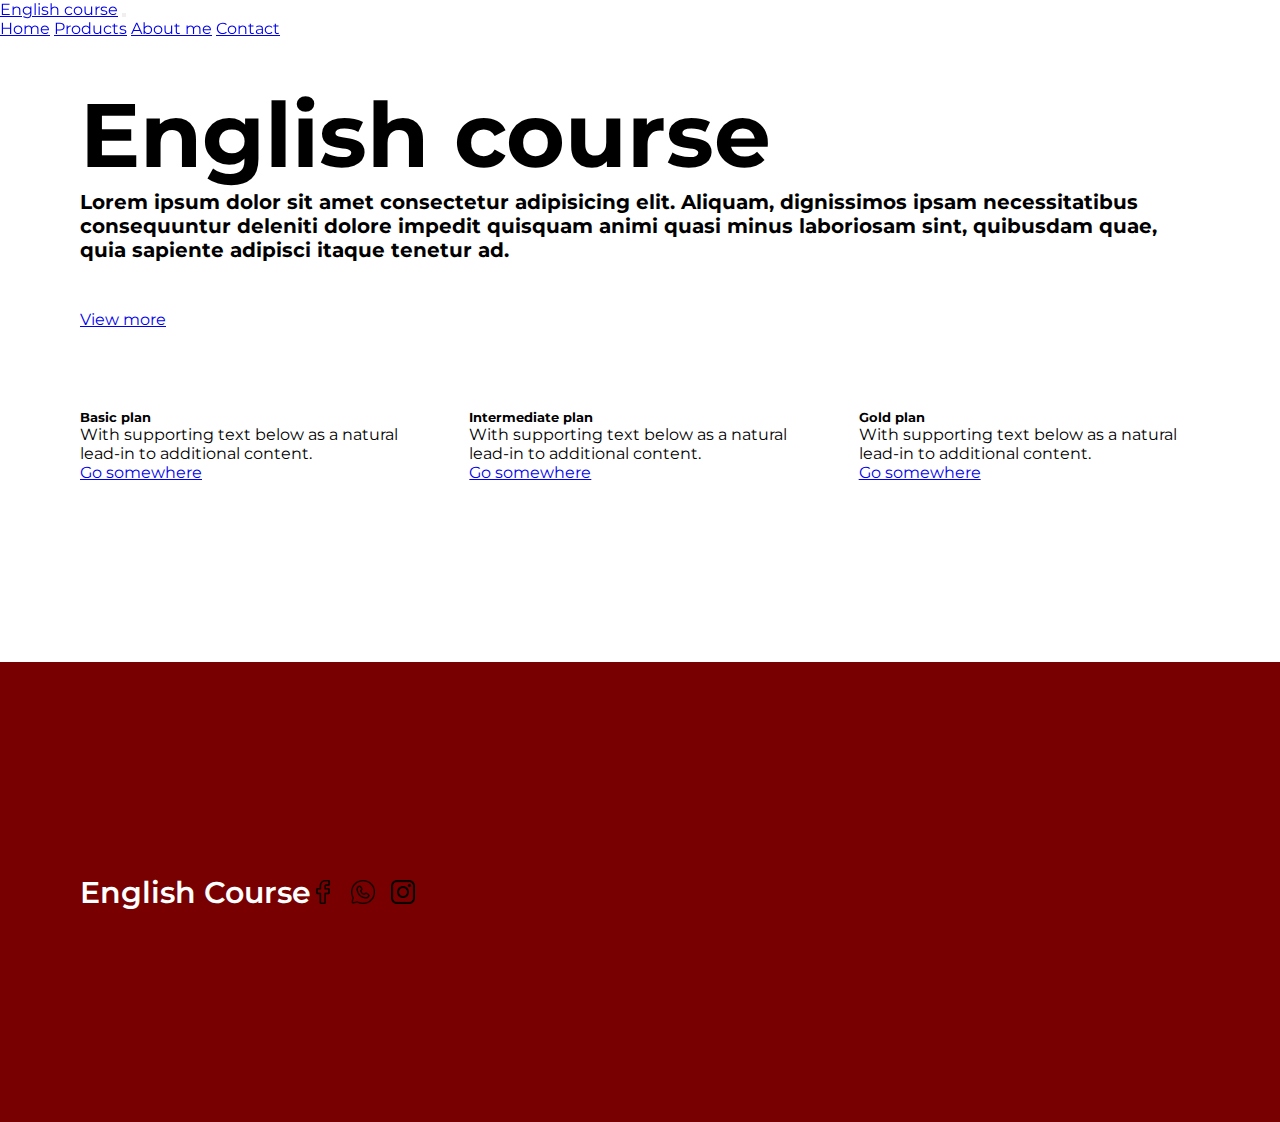
<file: index.html>
<!DOCTYPE html>
<html lang="en">
<head>
    <meta charset="UTF-8">
    <meta name="viewport" content="width=device-width, initial-scale=1.0">

    <!-- CSS -->
    <link rel="stylesheet" href="styles/styles.css">
    <link href="https://cdn.jsdelivr.net/npm/bootstrap@5.3.2/dist/css/bootstrap.min.css" rel="stylesheet" integrity="sha384-T3c6CoIi6uLrA9TneNEoa7RxnatzjcDSCmG1MXxSR1GAsXEV/Dwwykc2MPK8M2HN" crossorigin="anonymous">

    <title>Document</title>
</head>
<body>
    <header>
        <nav class="navbar navbar-expand-lg bg-body-tertiary">
            <div class="container-fluid">
              <a class="navbar-brand" href="#">English course</a>
              <button class="navbar-toggler" type="button" data-bs-toggle="collapse" data-bs-target="#navbarNavAltMarkup" aria-controls="navbarNavAltMarkup" aria-expanded="false" aria-label="Toggle navigation">
                <span class="navbar-toggler-icon"></span>
              </button>
              <div class="collapse navbar-collapse" id="navbarNavAltMarkup">
                <div class="navbar-nav">
                  <a class="nav-link active" aria-current="page" href="./index.html">Home</a>
                  <a class="nav-link" href="./pages/products.html">Products</a>
                  <a class="nav-link" href="./pages/aboutMe.html">About me</a>
                  <a class="nav-link" href="./pages/contact.html">Contact</a>
                </div>
              </div>
            </div>
          </nav>
    </header>

    <main class="mainHome">
        <section class="presentation-main row">
            <div class="col">
                <h1 class="titleHome">English course</h1>
                <h2>Lorem ipsum dolor sit amet consectetur adipisicing elit. Aliquam, dignissimos ipsam necessitatibus consequuntur deleniti dolore impedit quisquam animi quasi minus laboriosam sint, quibusdam quae, quia sapiente adipisci itaque tenetur ad.</h2>
            </div>
            <div class="col">
                <a href="./pages/products.html" class="buttonViewMore">
                    View more
                </a>
            </div>
        </section>
        <section class="cards-main row">
             <div class="card col-xl-3 col-md-3 col-sm-12" style="width: 25rem;">
                <div class="card-body">
                  <h5 class="card-title">Basic plan</h5>
                  <p class="card-text">With supporting text below as a natural lead-in to additional content.</p>
                  <a href="#" class="btn btn-primary">Go somewhere</a>
                </div>
              </div>
              <div class="card col-xl-3 col-md-3 col-sm-12" style="width: 25rem;">
                <div class="card-body">
                  <h5 class="card-title">Intermediate plan</h5>
                  <p class="card-text">With supporting text below as a natural lead-in to additional content.</p>
                  <a href="#" class="btn btn-primary">Go somewhere</a>
                </div>
              </div>
              <div class="card col-xl-3 col-md-3 col-sm-12" style="width: 25rem;">
                <div class="card-body">
                  <h5 class="card-title">Gold plan</h5>
                  <p class="card-text">With supporting text below as a natural lead-in to additional content.</p>
                  <a href="#" class="btn btn-primary">Go somewhere</a>
                </div>
              </div>
        </section>

    </main>
    <footer>
        <div class="footer row-cols-2">
            <div>
                <span class="titleFooter">English Course</span>
            </div>
            <div class="footerIcons">
                <span class="row-cols-3">
                    <img src="./images/facebook.png" alt="facebook icon">
                    <img src="./images/whatsapp.png" alt="whatsapp icon">
                    <img src="./images/instagram.png" alt="instagram icon">
                </span>
            </div>

        </div>

    </footer>

    <script src="https://cdn.jsdelivr.net/npm/bootstrap@5.3.2/dist/js/bootstrap.bundle.min.js" integrity="sha384-C6RzsynM9kWDrMNeT87bh95OGNyZPhcTNXj1NW7RuBCsyN/o0jlpcV8Qyq46cDfL" crossorigin="anonymous"></script>
</body>
</html>
</file>
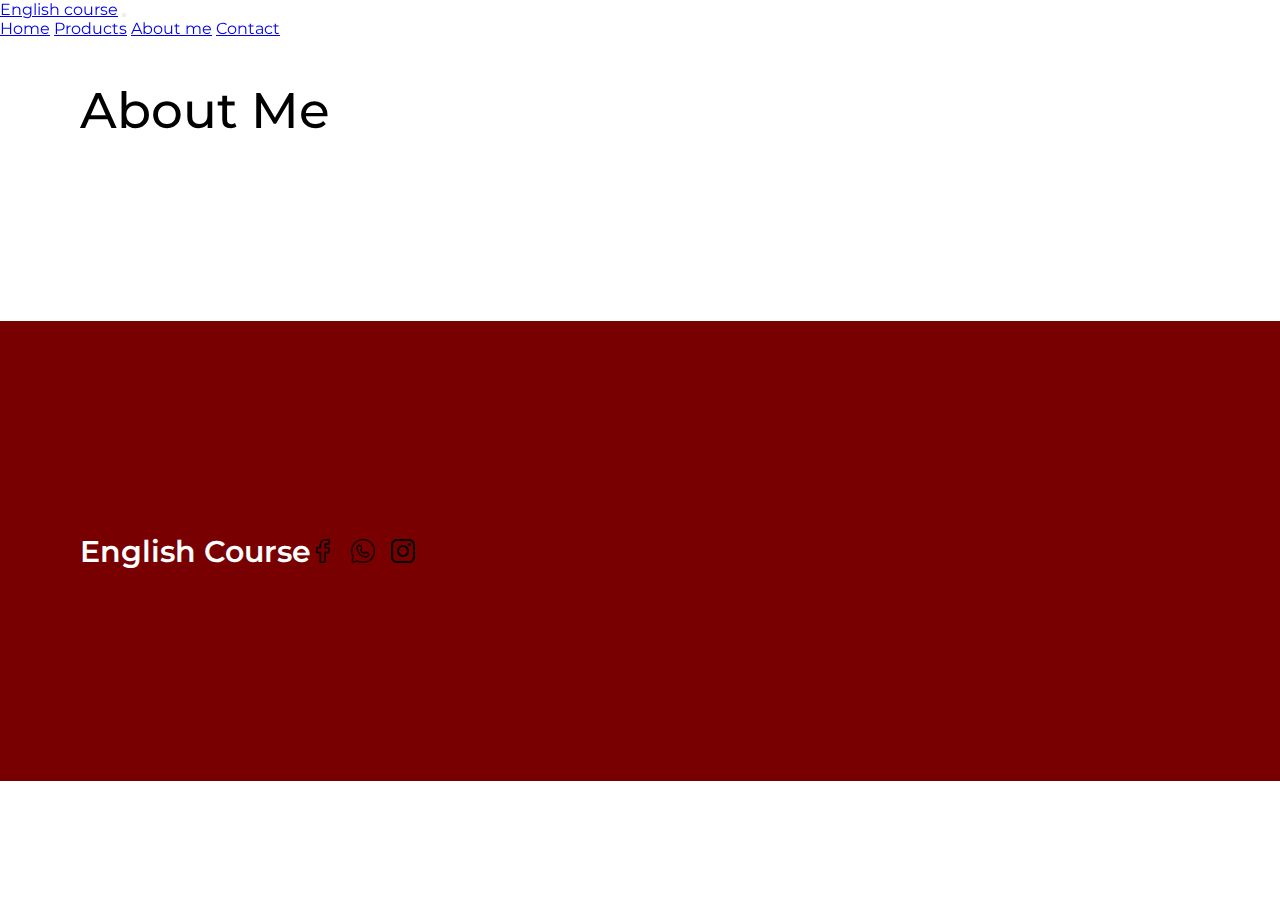
<file: pages/aboutMe.html>
<!DOCTYPE html>
<html lang="en">
<head>
    <meta charset="UTF-8">
    <meta name="viewport" content="width=device-width, initial-scale=1.0">
    <title>Document</title>

    <link rel="stylesheet" href="/styles/styles.css">
    <link href="https://cdn.jsdelivr.net/npm/bootstrap@5.3.2/dist/css/bootstrap.min.css" rel="stylesheet" integrity="sha384-T3c6CoIi6uLrA9TneNEoa7RxnatzjcDSCmG1MXxSR1GAsXEV/Dwwykc2MPK8M2HN" crossorigin="anonymous">
</head>
<body>
    <header>
        <nav class="navbar navbar-expand-lg bg-body-tertiary">
            <div class="container-fluid">
              <a class="navbar-brand" href="#">English course</a>
              <button class="navbar-toggler" type="button" data-bs-toggle="collapse" data-bs-target="#navbarNavAltMarkup" aria-controls="navbarNavAltMarkup" aria-expanded="false" aria-label="Toggle navigation">
                <span class="navbar-toggler-icon"></span>
              </button>
              <div class="collapse navbar-collapse" id="navbarNavAltMarkup">
                <div class="navbar-nav">
                  <a class="nav-link active" aria-current="page" href="../index.html">Home</a>
                  <a class="nav-link" href="./products.html">Products</a>
                  <a class="nav-link" href="./aboutMe.html">About me</a>
                  <a class="nav-link" href="./contact.html">Contact</a>
                </div>
              </div>
            </div>
          </nav>
    </header>
    <main class="mainHome">
      <section class="title-pages">
        <h2>About Me</h2>
    </section>
    </main>


    <footer>
      <div class="footer row-cols-2">
          <div>
              <span class="titleFooter">English Course</span>
          </div>
          <div class="footerIcons">
              <span class="row-cols-3">
                  <img src="../images/facebook.png" alt="facebook icon">
                  <img src="../images/whatsapp.png" alt="whatsapp icon">
                  <img src="../images/instagram.png" alt="instagram icon">
              </span>
          </div>

      </div>

  </footer>
    <script src="https://cdn.jsdelivr.net/npm/bootstrap@5.3.2/dist/js/bootstrap.bundle.min.js" integrity="sha384-C6RzsynM9kWDrMNeT87bh95OGNyZPhcTNXj1NW7RuBCsyN/o0jlpcV8Qyq46cDfL" crossorigin="anonymous"></script>
</body>
</html>
</file>
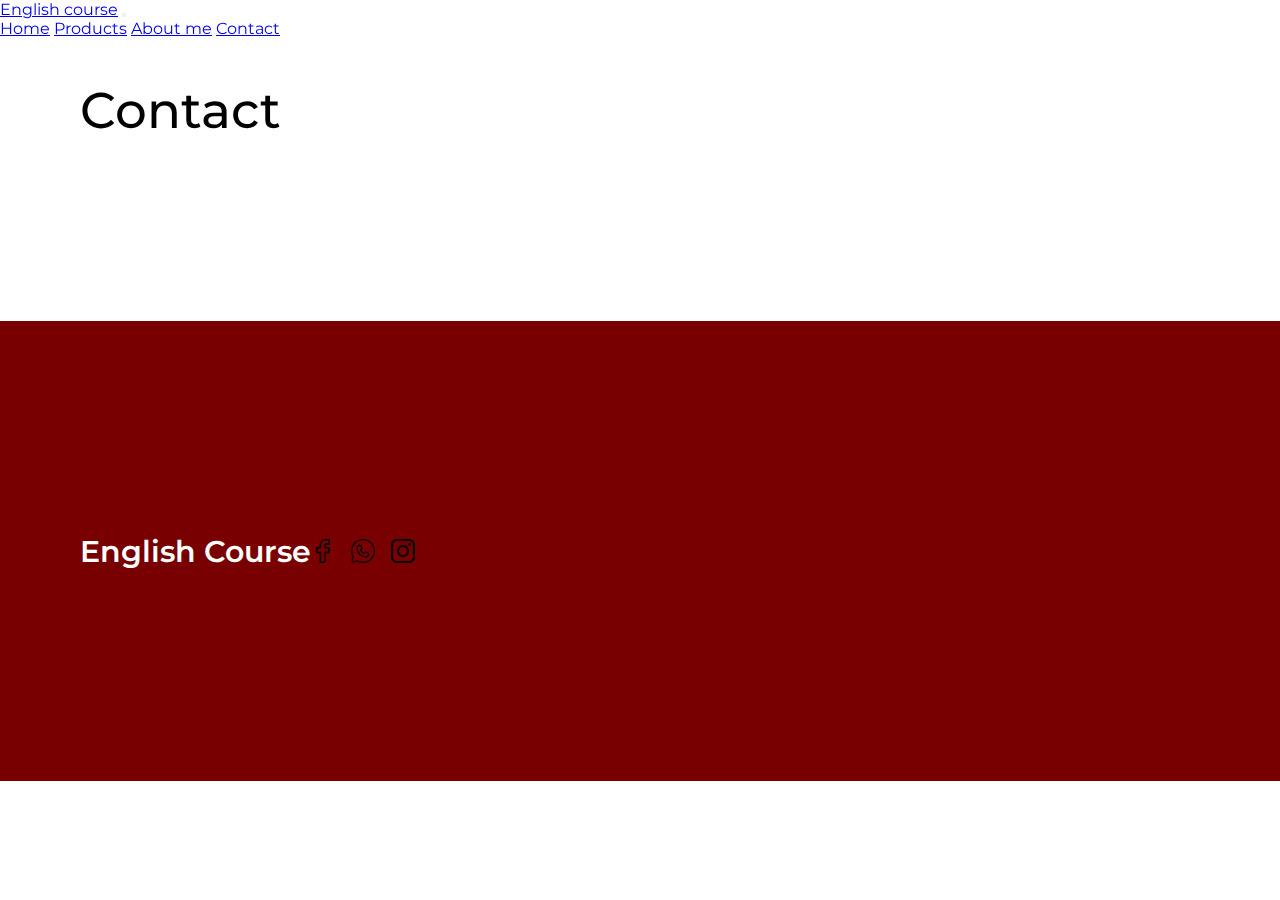
<file: pages/contact.html>
<!DOCTYPE html>
<html lang="en">
<head>
    <meta charset="UTF-8">
    <meta name="viewport" content="width=device-width, initial-scale=1.0">
    <title>Document</title>

    <link rel="stylesheet" href="/styles/styles.css">
    <link href="https://cdn.jsdelivr.net/npm/bootstrap@5.3.2/dist/css/bootstrap.min.css" rel="stylesheet" integrity="sha384-T3c6CoIi6uLrA9TneNEoa7RxnatzjcDSCmG1MXxSR1GAsXEV/Dwwykc2MPK8M2HN" crossorigin="anonymous">
</head>
<body>
    <header>
        <nav class="navbar navbar-expand-lg bg-body-tertiary">
            <div class="container-fluid">
              <a class="navbar-brand" href="#">English course</a>
              <button class="navbar-toggler" type="button" data-bs-toggle="collapse" data-bs-target="#navbarNavAltMarkup" aria-controls="navbarNavAltMarkup" aria-expanded="false" aria-label="Toggle navigation">
                <span class="navbar-toggler-icon"></span>
              </button>
              <div class="collapse navbar-collapse" id="navbarNavAltMarkup">
                <div class="navbar-nav">
                  <a class="nav-link active" aria-current="page" href="../index.html">Home</a>
                  <a class="nav-link" href="./products.html">Products</a>
                  <a class="nav-link" href="./aboutMe.html">About me</a>
                  <a class="nav-link" href="./contact.html">Contact</a>
                </div>
              </div>
            </div>
          </nav>
    </header>
    <main class="mainHome">
      <section class="title-pages">
        <h2>Contact</h2>
    </section>
    </main>


    <footer>
      <div class="footer row-cols-2">
          <div>
              <span class="titleFooter">English Course</span>
          </div>
          <div class="footerIcons">
              <span class="row-cols-3">
                  <img src="../images/facebook.png" alt="facebook icon">
                  <img src="../images/whatsapp.png" alt="whatsapp icon">
                  <img src="../images/instagram.png" alt="instagram icon">
              </span>
          </div>

      </div>

    </footer>
    <script src="https://cdn.jsdelivr.net/npm/bootstrap@5.3.2/dist/js/bootstrap.bundle.min.js" integrity="sha384-C6RzsynM9kWDrMNeT87bh95OGNyZPhcTNXj1NW7RuBCsyN/o0jlpcV8Qyq46cDfL" crossorigin="anonymous"></script>
</body>
</html>
</file>
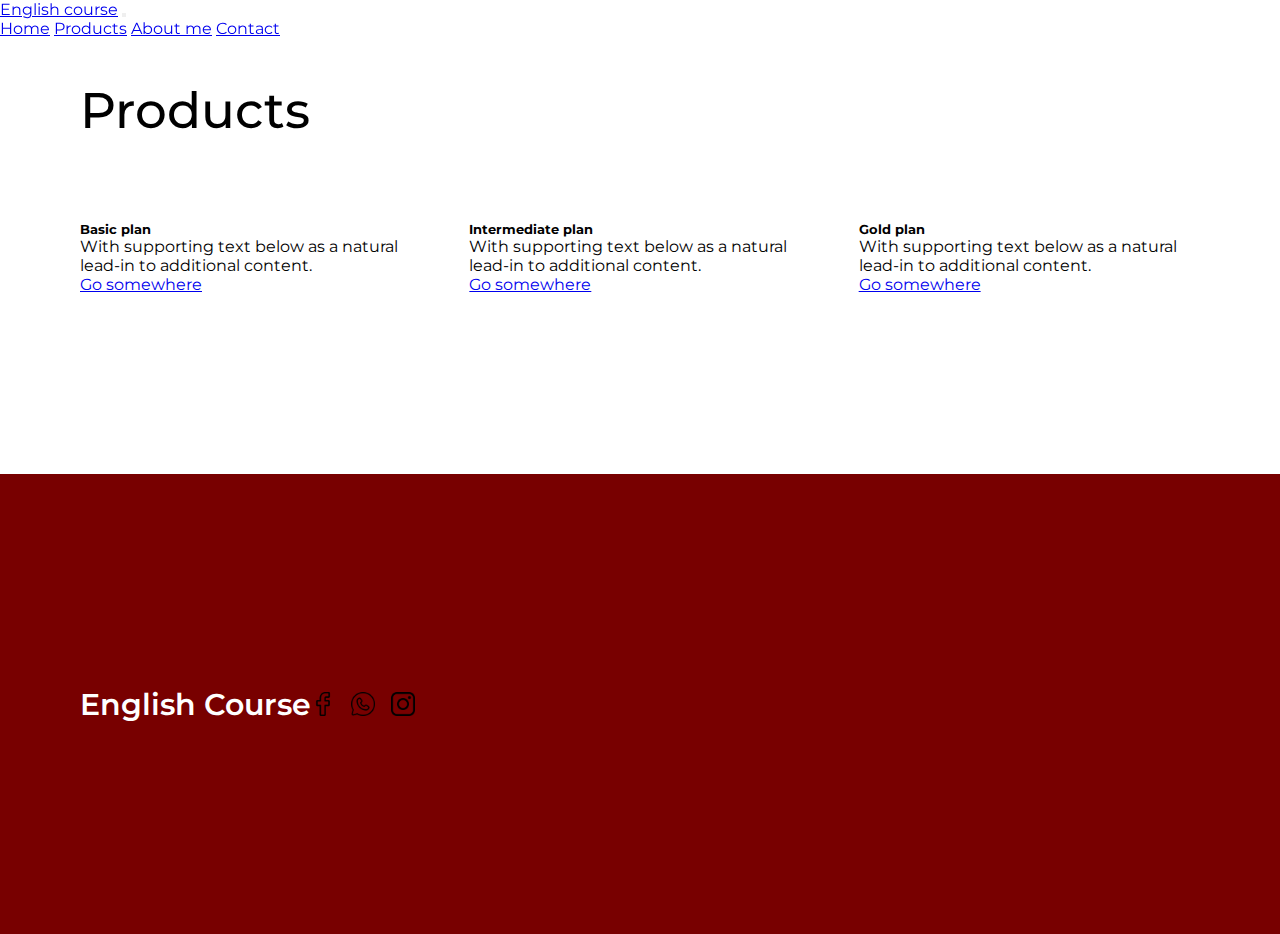
<file: pages/products.html>
<!DOCTYPE html>
<html lang="en">
<head>
    <meta charset="UTF-8">
    <meta name="viewport" content="width=device-width, initial-scale=1.0">
    <title>Document</title>
    <link rel="stylesheet" href="../styles/styles.css">
    <link href="https://cdn.jsdelivr.net/npm/bootstrap@5.3.2/dist/css/bootstrap.min.css" rel="stylesheet" integrity="sha384-T3c6CoIi6uLrA9TneNEoa7RxnatzjcDSCmG1MXxSR1GAsXEV/Dwwykc2MPK8M2HN" crossorigin="anonymous">

</head>
<body>
    <header>
        <nav class="navbar navbar-expand-lg bg-body-tertiary">
            <div class="container-fluid">
              <a class="navbar-brand" href="#">English course</a>
              <button class="navbar-toggler" type="button" data-bs-toggle="collapse" data-bs-target="#navbarNavAltMarkup" aria-controls="navbarNavAltMarkup" aria-expanded="false" aria-label="Toggle navigation">
                <span class="navbar-toggler-icon"></span>
              </button>
              <div class="collapse navbar-collapse" id="navbarNavAltMarkup">
                <div class="navbar-nav">
                  <a class="nav-link active" aria-current="page" href="../index.html">Home</a>
                  <a class="nav-link" href="./products.html">Products</a>
                  <a class="nav-link" href="./aboutMe.html">About me</a>
                  <a class="nav-link" href="./contact.html">Contact</a>
                </div>
              </div>
            </div>
          </nav>
    </header>
    <main class="mainHome">

        <section class="title-pages">
            <h2>Products</h2>
        </section>

        <section class="cards-main row">
            <div class="card col-xl-3 col-md-3 col-sm-12" style="width: 25rem;">
               <div class="card-body">
                 <h5 class="card-title">Basic plan</h5>
                 <p class="card-text">With supporting text below as a natural lead-in to additional content.</p>
                 <a href="#" class="btn btn-primary">Go somewhere</a>
               </div>
             </div>
             <div class="card col-xl-3 col-md-3 col-sm-12" style="width: 25rem;">
               <div class="card-body">
                 <h5 class="card-title">Intermediate plan</h5>
                 <p class="card-text">With supporting text below as a natural lead-in to additional content.</p>
                 <a href="#" class="btn btn-primary">Go somewhere</a>
               </div>
             </div>
             <div class="card col-xl-3 col-md-3 col-sm-12" style="width: 25rem;">
               <div class="card-body">
                 <h5 class="card-title">Gold plan</h5>
                 <p class="card-text">With supporting text below as a natural lead-in to additional content.</p>
                 <a href="#" class="btn btn-primary">Go somewhere</a>
               </div>
             </div>
       </section>
    </main>


    <footer>
        <div class="footer row-cols-2">
            <div>
                <span class="titleFooter">English Course</span>
            </div>
            <div class="footerIcons">
                <span class="row-cols-3">
                    <img src="../images/facebook.png" alt="facebook icon">
                    <img src="../images/whatsapp.png" alt="whatsapp icon">
                    <img src="../images/instagram.png" alt="instagram icon">
                </span>
            </div>

        </div>

    </footer>
    <script src="https://cdn.jsdelivr.net/npm/bootstrap@5.3.2/dist/js/bootstrap.bundle.min.js" integrity="sha384-C6RzsynM9kWDrMNeT87bh95OGNyZPhcTNXj1NW7RuBCsyN/o0jlpcV8Qyq46cDfL" crossorigin="anonymous"></script>
</body>
</html>
</file>
<file: styles/styles.css>
@import url("https://fonts.googleapis.com/css2?family=Montserrat:wght@300;400;500;700&display=swap");
.presentation-main {
  display: flex;
  flex-direction: column;
  gap: 3rem;
}
.presentation-main h1 {
  font-size: 90px;
}
.presentation-main h2 {
  font-size: 20px;
}
.presentation-main .buttonViewMore {
  border: none;
}

@media (max-width: 750px) {
  .presentation-main h1 {
    font-size: 50px;
  }
  .presentation-main h2 {
    font-size: 16px;
  }
}
.cards-main {
  display: flex;
  justify-content: space-between;
  gap: 3em;
}

.title-pages h2 {
  font-size: 50px;
  font-weight: 500;
}

.footer {
  display: flex;
  align-items: center;
  width: 100vw;
  margin-top: 100px;
  background-color: #780000;
  height: 300px;
  padding: 5em;
}
.footer .titleFooter {
  font-size: 30px;
  color: #fff;
  font-weight: 600;
}
.footer .footerIcons span {
  display: flex;
  gap: 16px;
}
.footer .footerIcons span img {
  color: #fff;
  width: 24px;
  height: 24px;
}

header {
  position: fixed;
  width: 100vw;
  z-index: 3;
}

* {
  margin: 0;
  padding: 0;
  transition: 0.1ms;
  font-family: "Montserrat", sans-serif;
}

main {
  padding: 5em;
}

.mainHome {
  display: flex;
  flex-direction: column;
  gap: 5em;
}/*# sourceMappingURL=styles.css.map */
</file>
